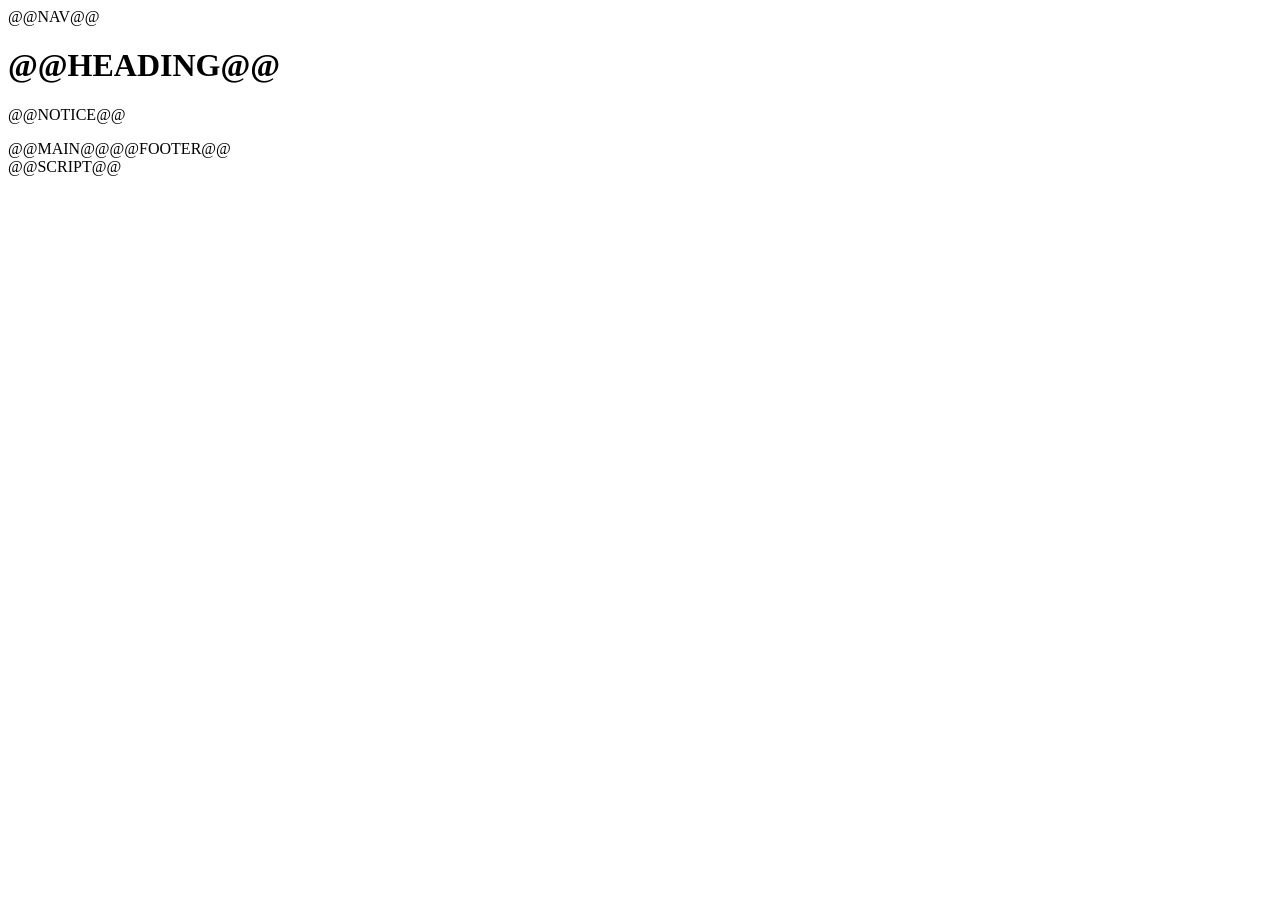
<file: src/col4a1a2/publish/templates/layout.html>
<!doctype html>
<html lang="en">
<head>
<meta charset="utf-8">
<meta name="viewport" content="width=device-width, initial-scale=1">
<title>@@TITLE@@</title>
<meta name="description" content="@@DESCRIPTION@@">
<style>
@@CSS@@</style>
<script>
/* A saved theme applies before the page draws, so it never flashes the other one. */
try { var t = localStorage.getItem("theme"); if (t === "light" || t === "dark") document.documentElement.dataset.theme = t; } catch (e) {}
</script>
</head>
<body>
@@NAV@@
<main id="top" class="@@CLASS@@">
  <h1>@@HEADING@@</h1>
  <p class="notice" role="note">@@NOTICE@@</p>
@@MAIN@@@@FOOTER@@</main>
<script>
(function () {
  var b = document.getElementById("theme-toggle"), root = document.documentElement;
  var dark = window.matchMedia ? window.matchMedia("(prefers-color-scheme: dark)") : null;
  function current() { return root.dataset.theme || (dark && dark.matches ? "dark" : "light"); }
  // CSS shows the moon or the sun; this keeps the label in step for hover and screen readers.
  function label() {
    var next = current() === "dark" ? "light" : "dark";
    b.setAttribute("aria-label", "Switch to " + next + " mode");
    b.title = "Switch to " + next + " mode";
  }
  b.addEventListener("click", function () {
    root.dataset.theme = current() === "dark" ? "light" : "dark";
    try { localStorage.setItem("theme", root.dataset.theme); } catch (e) {}
    label();
  });
  if (dark && dark.addEventListener) dark.addEventListener("change", label);
  label();
})();
</script>
@@SCRIPT@@</body>
</html>
</file>
